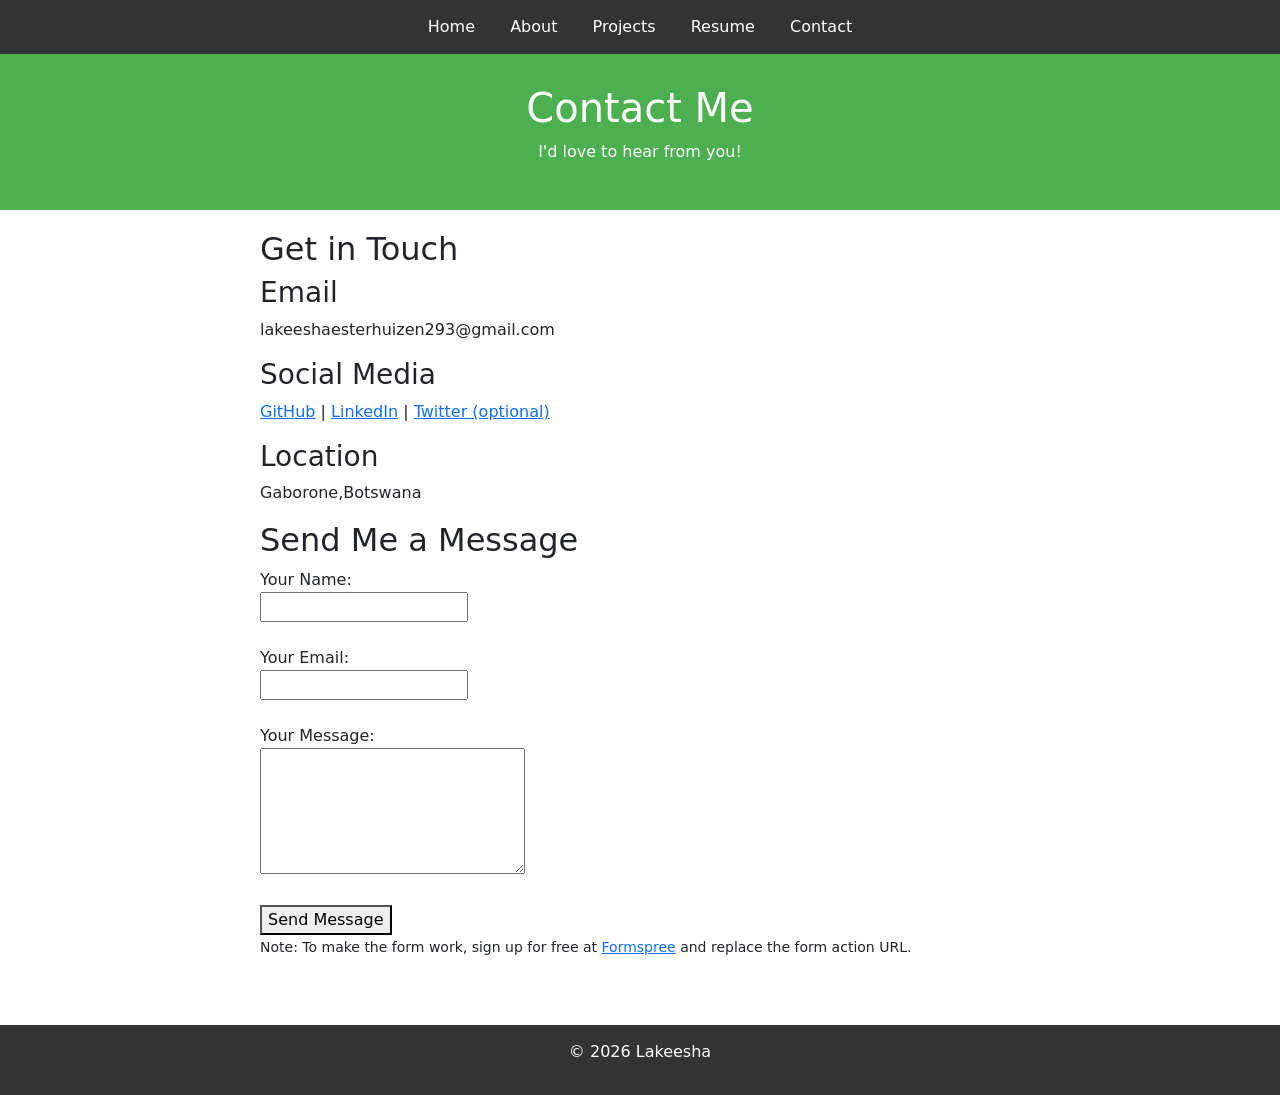
<file: contact.html>
<!DOCTYPE html>
<html lang="en">
<head>
    <meta charset="UTF-8">
    <meta name="viewport" content="width=device-width, initial-scale=1.0">
    <title><Contact-Lakeesha></Contact-Lakeesha></title>
    <link href="https://cdn.jsdelivr.net/npm/bootstrap@5.3.0/dist/css/bootstrap.min.css" rel="stylesheet">
<link rel="stylesheet" href="styles.css">
</head>
<body>
    <nav>
    <a href="index.html">Home</a>
    <a href="about.html">About</a>
    <a href="projects.html">Projects</a>
    <a href="resume.html">Resume</a>
    <a href="contact.html">Contact</a>
</nav>
<header>
    <h1>Contact Me</h1>
    <p>I'd love to hear from you!</p>
</header>

<main>
    <section>
        <h2>Get in Touch</h2>
        
        <div>
            <h3>Email</h3>
            <p>lakeeshaesterhuizen293@gmail.com</p>
        </div>
        
        <div>
            <h3>Social Media</h3>
            <p>
                <a href="https://github.com/yourusername">GitHub</a> |
                <a href="https://linkedin.com/in/yourusername">LinkedIn</a> |
                <a href="https://twitter.com/yourusername">Twitter (optional)</a>
            </p>
        </div>
        
        <div>
            <h3>Location</h3>
            <p>Gaborone,Botswana</p>
        </div>
    </section>
    
    <section>
        <h2>Send Me a Message</h2>
        <form action="https://formspree.io/f/your-form-id" method="POST">
            <div>
                <label for="name">Your Name:</label><br>
                <input type="text" id="name" name="name" required>
            </div>
            <br>
            <div>
                <label for="email">Your Email:</label><br>
                <input type="email" id="email" name="email" required>
            </div>
            <br>
            <div>
                <label for="message">Your Message:</label><br>
                <textarea id="message" name="message" rows="5" cols="30" required></textarea>
            </div>
            <br>
            <button type="submit">Send Message</button>
        </form>
        <p><small>Note: To make the form work, sign up for free at <a href="https://formspree.io" target="_blank">Formspree</a> and replace the form action URL.</small></p>
    </section>
</main>

<footer>
    <p>&copy; 2026 Lakeesha</p>
</footer>

</body>
</html>
</file>
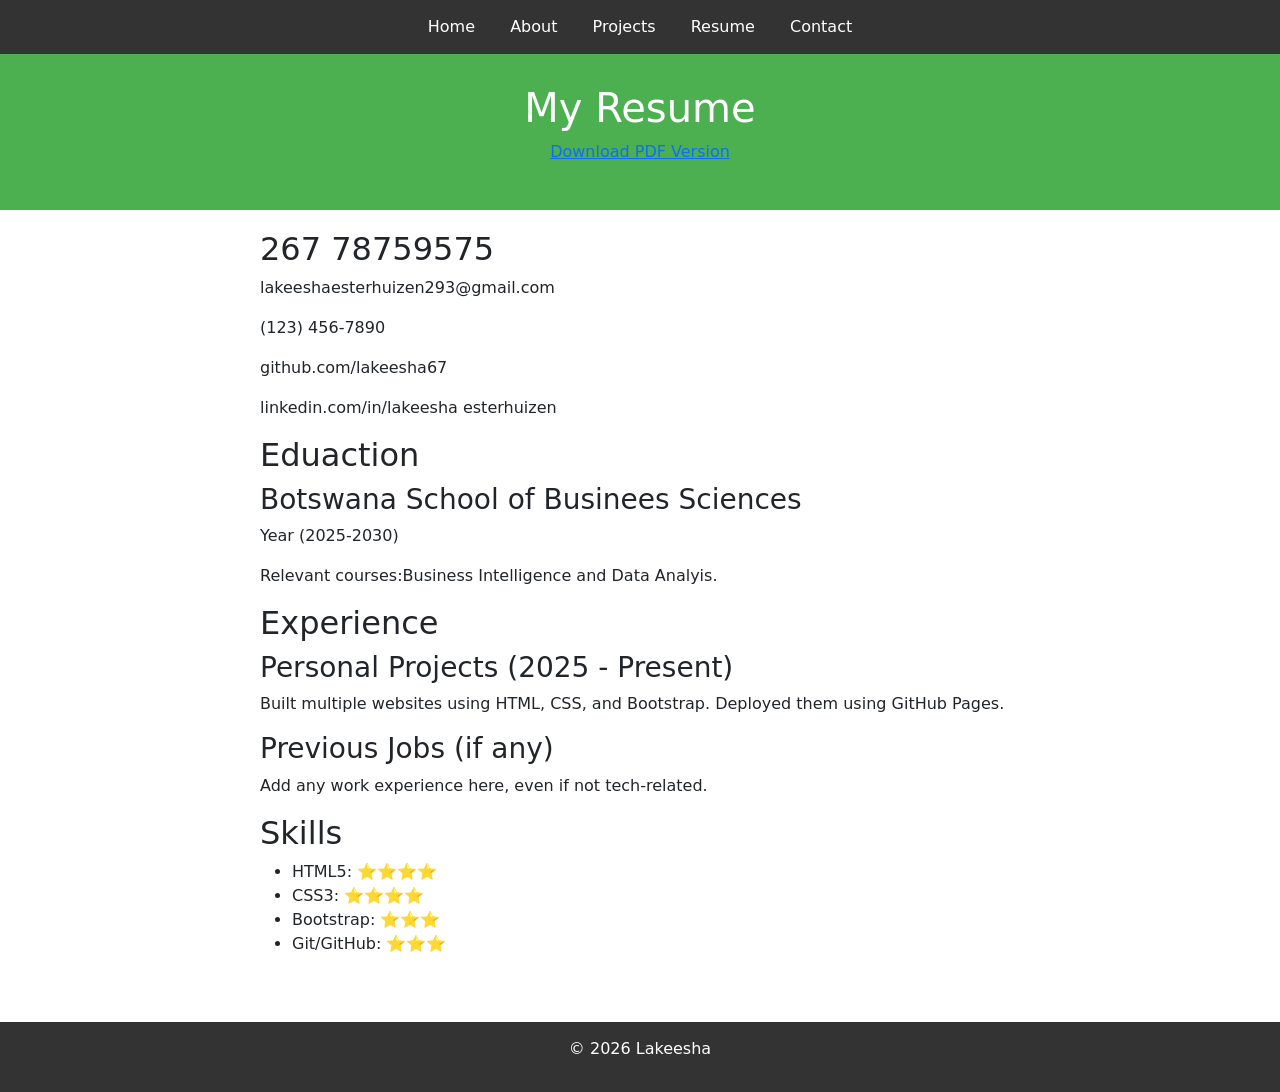
<file: resume.html>
<!DOCTYPE html>
<html lang="en">
<head>
    <meta charset="UTF-8">
    <meta name="viewport" content="width=device-width, initial-scale=1.0">
    <title><Resume-Lakeesha></Resume-Lakeesha></title>
    <link href="https://cdn.jsdelivr.net/npm/bootstrap@5.3.0/dist/css/bootstrap.min.css" rel="stylesheet">
    <link rel="stylesheet" href="styles.css">
</head>
<body>
    <nav>
    <a href="index.html">Home</a>
    <a href="about.html">About</a>
    <a href="projects.html">Projects</a>
    <a href="resume.html">Resume</a>
    <a href="contact.html">Contact</a>
</nav>
<header>
    <h1>My Resume</h1>
    <p><a href="resume.pdf" download> Download PDF Version</a></p>
</header>

<main>
    <section>
        <h2>267 78759575</h2>
        <p>lakeeshaesterhuizen293@gmail.com</p>
        <p> (123) 456-7890</p>
        <p>github.com/lakeesha67</p>
        <p> linkedin.com/in/lakeesha esterhuizen</p>
    </section>
    
    <section>
        <h2>Eduaction</h2>
        <h3>Botswana School of Businees Sciences</h3>
        <p>Year (2025-2030)</p>
        <p>Relevant courses:Business Intelligence and Data Analyis.</p>
    </section>
    
    <section>
        <h2>Experience</h2>
        <h3>Personal Projects (2025 - Present)</h3>
        <p>Built multiple websites using HTML, CSS, and Bootstrap. Deployed them using GitHub Pages.</p>
        
        <h3>Previous Jobs (if any)</h3>
        <p>Add any work experience here, even if not tech-related.</p>
    </section>
    
    <section>
        <h2>Skills</h2>
        <ul>
            <li>HTML5: ⭐⭐⭐⭐</li>
            <li>CSS3: ⭐⭐⭐⭐</li>
            <li>Bootstrap: ⭐⭐⭐</li>
            <li>Git/GitHub: ⭐⭐⭐</li>
        </ul>
    </section>
</main>

<footer>
    <p>&copy; 2026 Lakeesha</p>
</footer>
</body>
</html>
</file>
<file: styles.css>
/* Global Styles */
gbody {
    font-family: Arial, sans-serif;
    margin: 0;
    padding: 0;
    background-color: #f9f9f9;
    color: #333;
}

/* Navigation */
nav {
    background-color: #333;
    padding: 15px;
    text-align: center;
}

nav a {
    color: white;
    text-decoration: none;
    margin: 0 15px;
}

nav a:hover {
    text-decoration: underline;
}

/* Headers */
header {
    background-color: #4CAF50;
    color: white;
    padding: 30px;
    text-align: center;
}

/* Main Content */
main {
    padding: 20px;
    max-width: 800px;
    margin: 0 auto;
}

/* Footer */ 
footer {
    background-color: #333;
    color: white;
    text-align: center;
    padding: 15px;
    margin-top: 30px;
}

/* Images */
img {
    border-radius: 10px;
    box-shadow: 0 4px 8px rgba(0,0,0,0.1);
}
</file>
